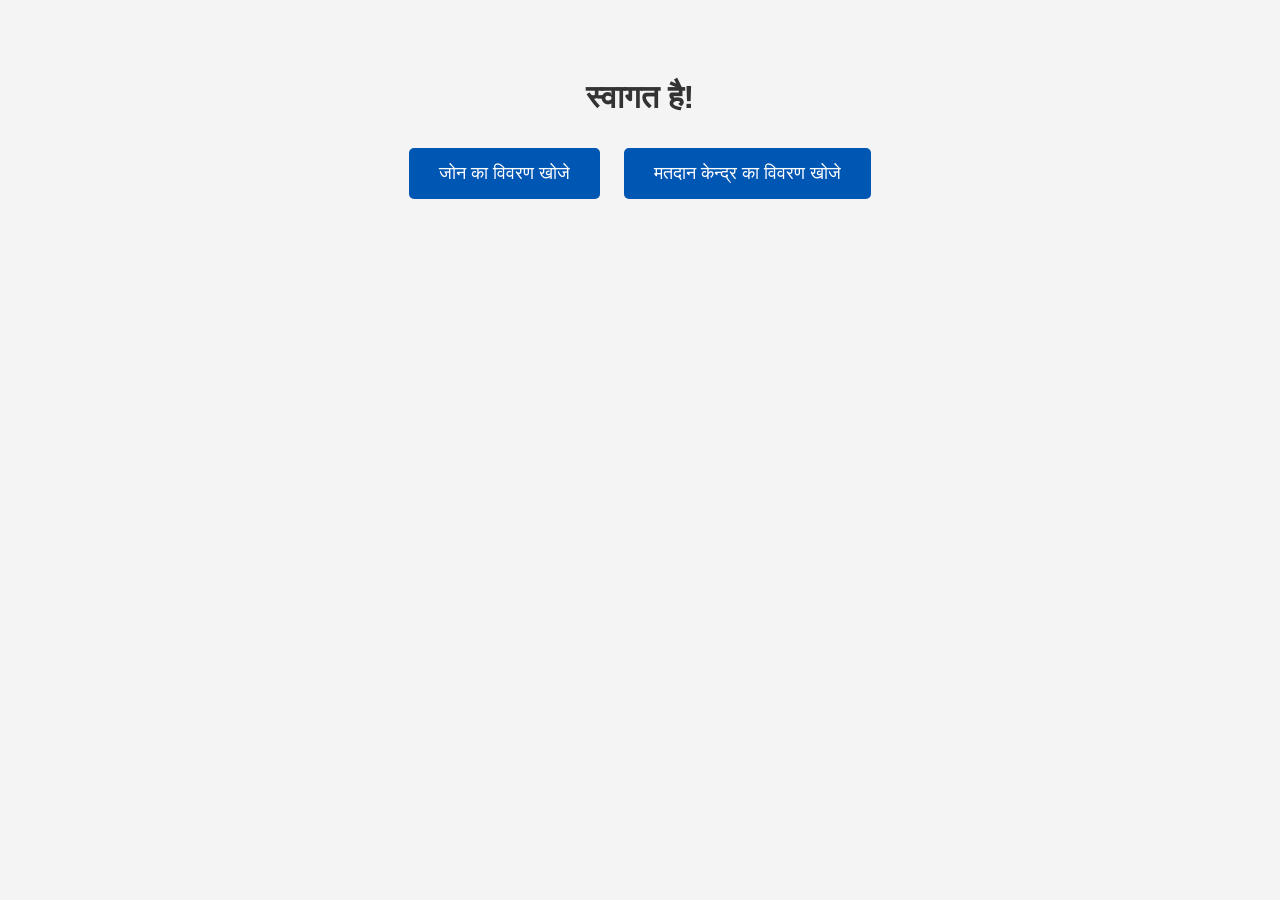
<file: form.html>
<!DOCTYPE html>
<html lang="hi">
<head>
    <meta charset="UTF-8">
    <meta name="viewport" content="width=device-width, initial-scale=1.0">
    <title>होमपेज</title>
    <style>
        body {
            font-family: 'Arial', sans-serif;
            background-color: #f4f4f4;
            text-align: center;
            padding: 50px;
        }
        h1 {
            color: #333;
        }
        a {
            display: inline-block;
            margin: 10px;
            padding: 15px 30px;
            font-size: 18px;
            text-decoration: none;
            color: white;
            background-color: #0056b3;
            border-radius: 5px;
            transition: background-color 0.3s;
        }
        a:hover {
            background-color: #003d82;
        }
    </style>
</head>
<body>
    <h1>स्वागत है!</h1>
    <a href="zonedetail.html">जोन का विवरण खोजे</a>
    <a href="pollingboothdetail.html">मतदान केन्द्र का विवरण खोजे</a>
</body>
</html>
</file>
